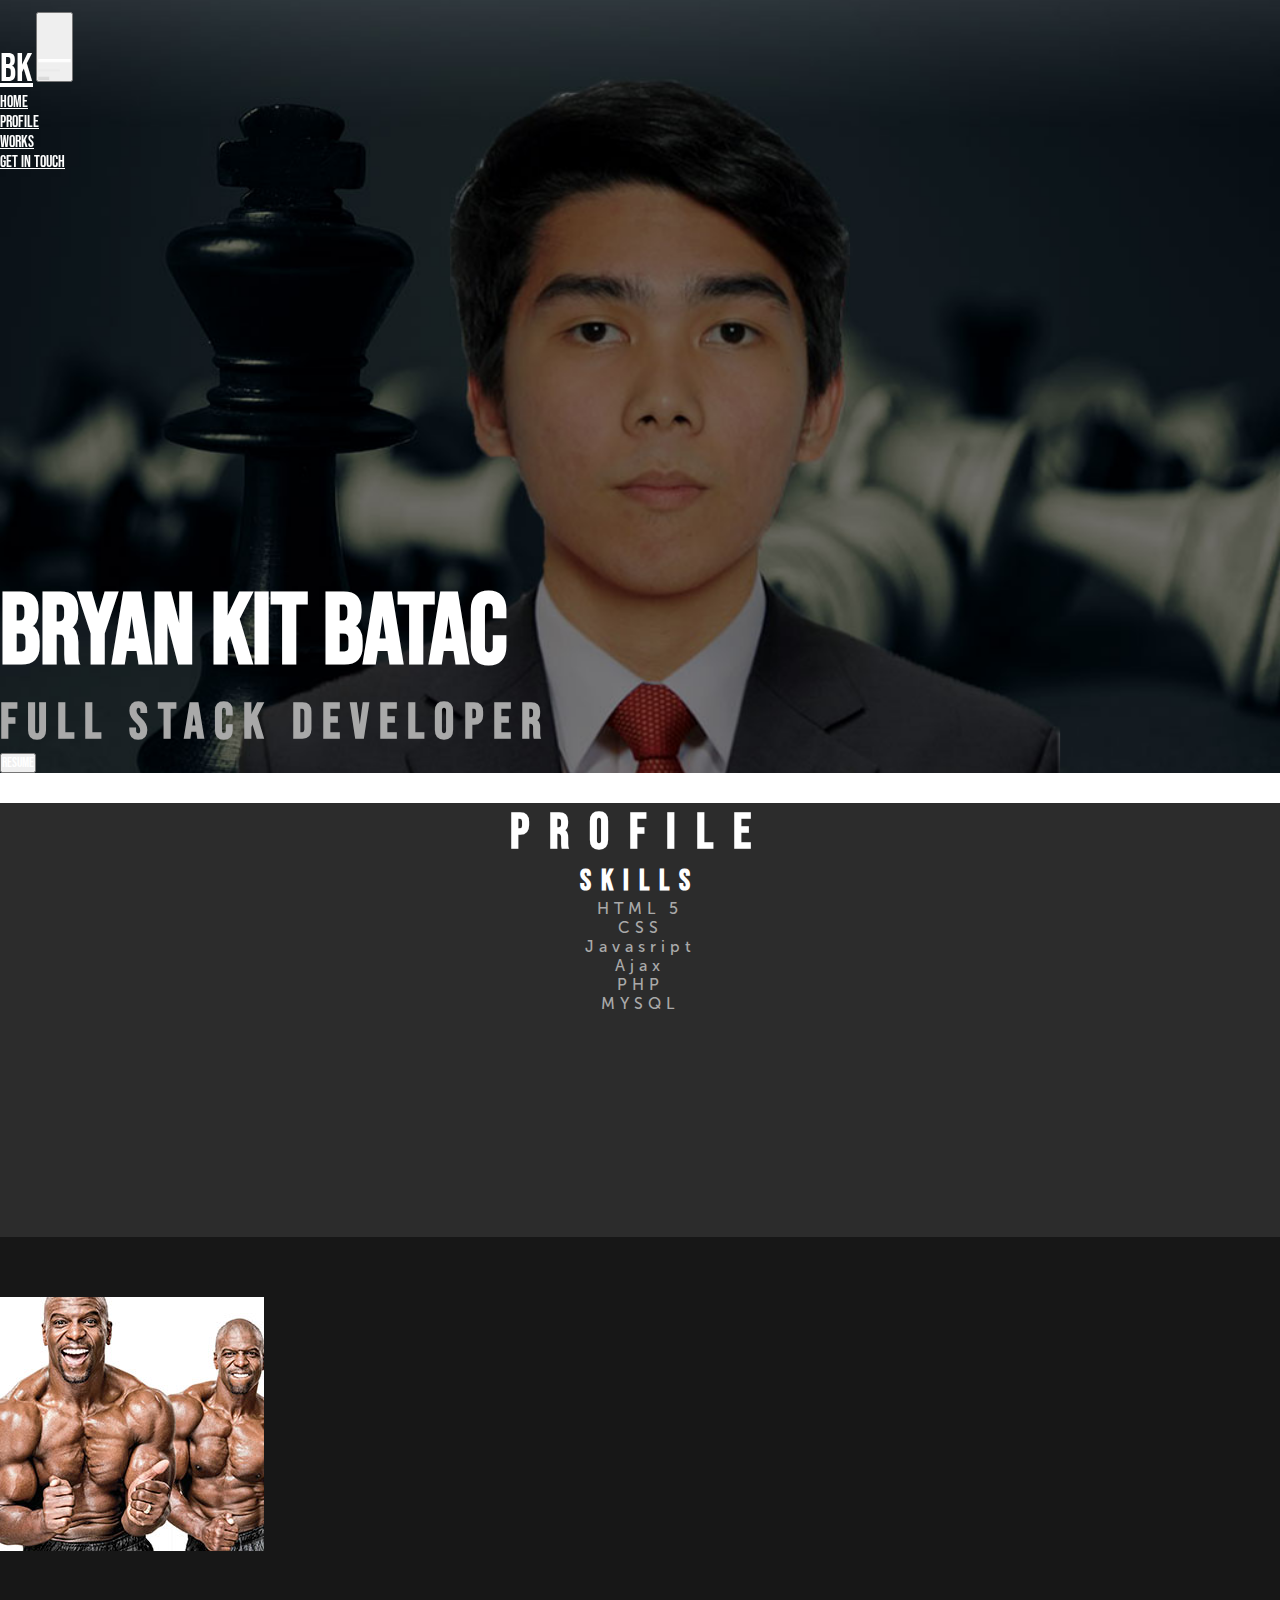
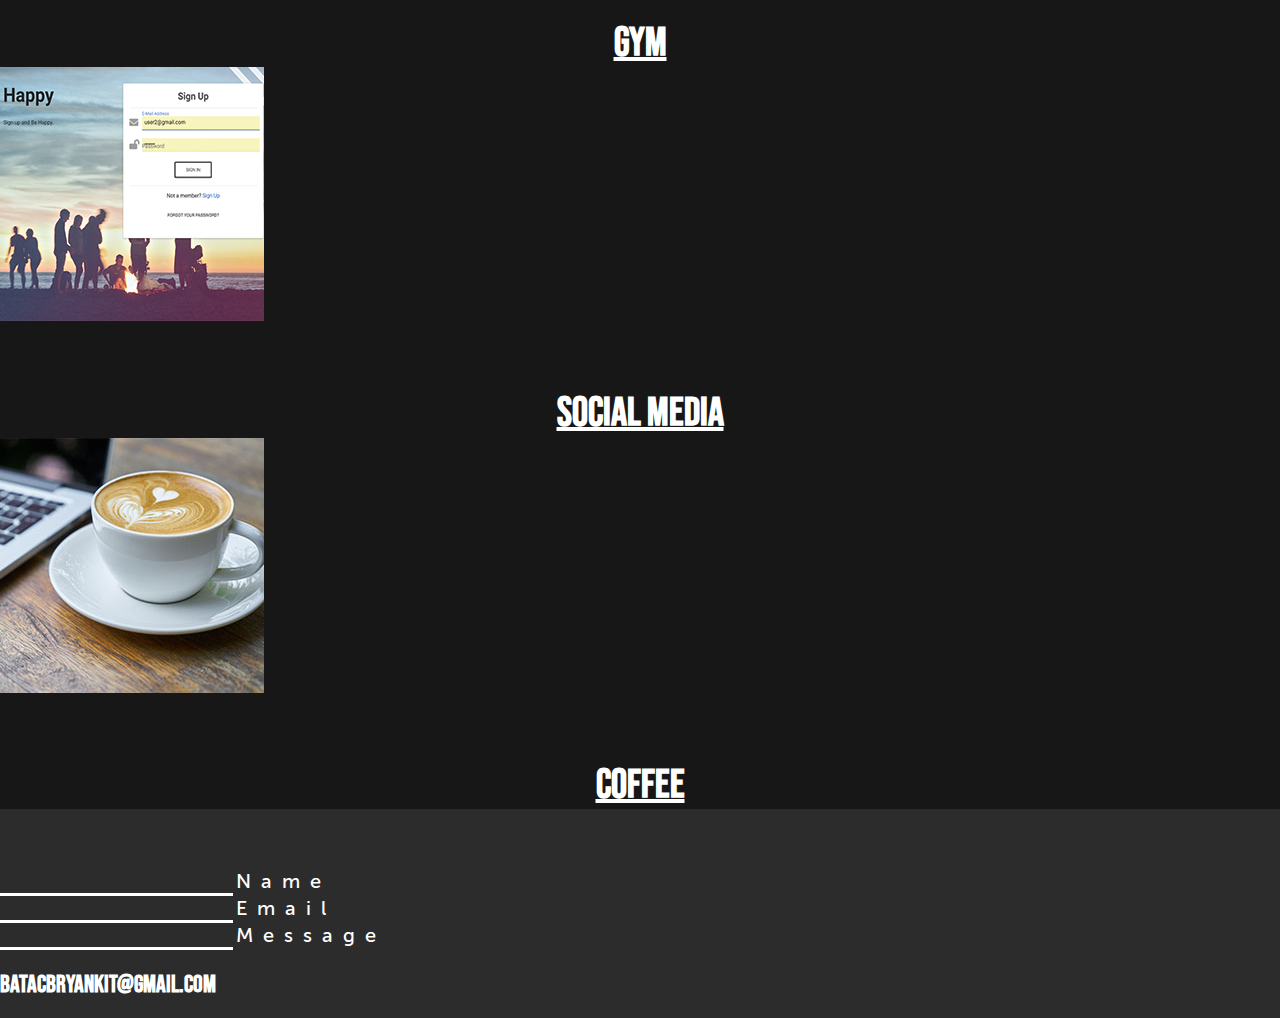
<file: index.html>
<!doctype html>
<html lang="en">
  <head>
    <!-- Required meta tags -->
    <meta charset="utf-8">
    <meta name="viewport" content="width=device-width, initial-scale=1, shrink-to-fit=no">

  
    <link rel="shortcut icon" href="favicon.ico">
    <!-- Bootstrap CSS -->
    <link rel="stylesheet" href="https://stackpath.bootstrapcdn.com/bootstrap/4.1.1/css/bootstrap.min.css" integrity="sha384-WskhaSGFgHYWDcbwN70/dfYBj47jz9qbsMId/iRN3ewGhXQFZCSftd1LZCfmhktB" crossorigin="anonymous">

   <!-- style.css -->
    <link rel="stylesheet" href="assets/css/style.css">
    <!-- fonts -->
    <link rel="stylesheet" href="https://use.fontawesome.com/releases/v5.0.13/css/all.css" integrity="sha384-DNOHZ68U8hZfKXOrtjWvjxusGo9WQnrNx2sqG0tfsghAvtVlRW3tvkXWZh58N9jp" crossorigin="anonymous">
    <!-- animate.css -->
    <link rel="stylesheet" type="text/css" href="assets/css/animate.css">
    <!-- hover effects -->
    <link rel="stylesheet" type="text/css" href="assets/css/hover-min.css">

    <title>MyPortfolio</title>
  </head>
  <body>




   <header class="container-fluid img-fluid" id="hero">
       <nav class="navbar  align-center navbar-white">
              <a class="navbar-brand text-white wow flip hvr-wobble-horizontal" href="#" id="bk">BK</a>
              <button class="navbar-toggler" type="button" data-toggle="collapse" data-target="#navbarNav" aria-controls="navbarNav" aria-expanded="false" aria-label="Toggle navigation">
                <span><img class="mr-2 hvr-wobble-horizontal" id="toggle" src="assets/images/toggle.png" alt="toggle"></span>
              </button>
              <div class="collapse navbar-collapse pt-5" id="navbarNav">
                <ul class="navbar-nav text-center mx-auto">
                  <li class="nav-item active">
                    <a class="nav-link display-4 text-light hvr-pulse" href="#">Home <span class="sr-only"></span></a>
                  </li>
                  <li class="nav-item">
                    <a class="nav-link text-light display-4 hvr-pulse" href="#profile">Profile</a>
                  </li>
                  <li class="nav-item">
                    <a class="nav-link text-light display-4 hvr-pulse" href="#works">works</a>
                  </li>
                  <li class="nav-item">
                    <a class="nav-link text-light display-4 hvr-pulse" href="#footer">get in touch</a>
                  </li>
                </ul>
              </div>
        </nav>
        <div class="row">
            <div class="col-md-6 col-sm-12 text-center col-12 offset-1 mx-auto" id="bryan"> 
              <h1 class="mr-4 text-center wow fadeInDown">bryan kit batac</h1>
              <h2 class="text-center mb-2 wow fadeInDownBig">full stack developer</h2>
              <a href="https://drive.google.com/open?id=1-QJnsdPH0kKzrCnecGc9l5w9B17EaBH-" target="_blank"><button class="btn btn-light px-5 py-2 wow fadeIn mb-2">resume</button></a>
            </div>     
        </div>
    </header>
    
    <section class="container-fluid" id="profile">
       <div class="row">
           <div class="col-md-4 offset-md-4">
               <h3 class="mb-4 wow zoomIn">profile</h3>
           </div>
       </div>
       <div class="row">
           <div class="col-md-2 col-sm-12 offset-md-1 mb-4 wow bounceInLeft ">
               <h4 class="mb-4 ">SKILLS</h4>
               <p>HTML 5</p>
               <p>CSS</p>
               <p>Javasript</p>
              <p>Ajax</p>
             <p>PHP</p>
           <p>MYSQL</p>
           </div>
           <div class="col-md-2 offset-md-2 mb-4 wow zoomIn">
               <h4 class="mb-4">TOOLS</h4>
               <p>Github</p>
               <p>Gitlab</p>
               <p>Gitbash</p>
               <p>Brackets</p>
               <p>Adobe Photoshop</p>
               <p>Adobe Illustrator</p>
           </div>
           <div class="col-md-5 mb-4 wow bounceInRight">
               <h4 class="mb-4">FRAMEWORKS</h4>
               <p>Materialize Design Bootstrap</p> 
                <p>Laravel</p>
           </div>
       </div>
    </section>


    <section class="container-fluid" id="works">
      <div class="row">
          <div class="col-md-4  offset-md-4">
              <h3 class="my-4 wow zoomIn">WORKS</h3>
          </div>
      </div>
       <div class="row">
            <div class="col-md-3 col-lg-4 col-12 offset-4 offset-md-1 mx-auto mb-5 ">
                <div class="card mx-auto">
                     <a href="https://bryankit.github.io/alphagym/" target="_blank" class="hovereffect">
                          <img class="card-img" src="assets/images/gym.jpg" alt="GYM" >
                          <div class="card-img-overlay d-none d-lg-block">
                            <h2 class="card-title  mt-5 p-5">GYM</h2>
                          </div>
                      </a>
                      <a href="https://bryankit.github.io/alphagym/" target="_blank">
                      <div class="card-img-overlay d-xl-none d-flex flex-column-reverse">
                            <h2 class="card-title   p-2 bg-dark">GYM</h2>
                      </div>
                      </a>
                </div>
            </div>
            
            <div class="col-md-3 col-lg-4 col-12 offset-4  mx-auto mb-5">
                <div class="card  mx-auto" >
                     <a href="https://happynation.000webhostapp.com" class="hovereffect" target="_blank">
                          <img class="card-img " src="assets/images/happy.jpg" alt="happy" >
                          <div class="card-img-overlay d-none d-lg-block" >
                            <h2 class="card-title img-fluid mt-5 p-5">SOCIAL MEDIA</h2>
                          </div>
                      </a>
                      <a href="games.html" target="_blank">
                      <div class="card-img-overlay d-xl-none d-flex flex-column-reverse">
                            <h2 class="card-title   p-2 bg-dark">SOCIAL MEDIA</h2>
                      </div>
                       </a>
                </div>
            </div>
           <div class="col-md-3  col-lg-4 col-12  mx-auto mb-5">
                <div class="card bg-dark mx-auto" >
                     <a href="https://tarakape.000webhostapp.com" class="hovereffect" target="_blank">
                          <img class="card-img " src="assets/images/coffee.jpg" alt="coffee" >
                          <div class="card-img-overlay d-none d-lg-block">
                            <h2 class="card-title img-fluid mt-5 p-5">COFFEE</h2>
                          </div>
                      </a>
                      <a href="https://tarakape.000webhostapp.com" target="_blank">
                      <div class="card-img-overlay d-xl-none d-flex flex-column-reverse">
                            <h2 class="card-title   p-2 bg-dark">COFFEE</h2>
                      </div>
                      </a>
                </div>
            </div>
        </div>
        
        
    </section>
    
    <footer  class="container-fluid pb-2" id="footer">
        <div class="row">
            <div class="col-md-4 offset-md-4">
                <h3 class="my-4 wow zoomIn">GET IN TOUCH</h3>
            </div>
        </div>
        <div class="row my-4">
            <div class="col-md-4 offset-md-1">
               <form class="px-5">
                  <div class="form-group">
                    <input  type="text" class="form-control p-1" id="name">
                    <label class="col-form-label" for="name">Name</label>
                  </div>
                </form>
            </div>
                <div class="col-md-4 offset-md-2">
                    <form class="mx-5">
                        <div class="form-group">
                            <input type="text" class="form-control" id="email">
                            <label class="col-form-label" for="email">Email</label>
                        </div>
                    </form>
                </div>      
        </div>
        <div class="row">
          <div class="col-md-10 offset-md-1 my-5">
               <form class="mx-5">
                    <div class="form-group">
                        <input type="text" class="form-control" id="message">
                        <label class="col-form-label" for="message">Message</label>
                    </div>
                </form>
            </div>
        </div>
        <div class="row">
           <div class="col-md-1  offset-md-9  text-center">
               <button class="btn btn-light px-5 py-2 wow fadeIn" type="submit">SEND</button>
           </div>
        </div>
        <div class="row mt-5 mb-3">
            <div class="col-md-4 col-12 offset-md-1 mt-1">
                <h2 class="text-center">BATACBRYANKIT@GMAIL.COM</h2>

            </div>
            <div class="col-md-4 offset-md-3 mt-1 text-center">
               <a href="https://www.facebook.com/onemaxrep9000" class="text-white mr-2 hvr-buzz-out" target="_blank"><i class="fab fa-facebook-square fa-2x"></i></a>
               <a href="https://gitlab.com/bryankit" class="text-white mr-2 hvr-buzz-out" target="_blank"><i class="fab fa-gitlab fa-2x"></i></a>
               <a href="https://github.com/bryankit" class="text-white mr-2 hvr-buzz-out" target="_blank"><i class="fab fa-github fa-2x"></i></a>
            </div>
        </div>
    </footer>



       <!-- Optional JavaScript -->
    <!-- jQuery first, then Popper.js, then Bootstrap JS -->
    <script src="https://code.jquery.com/jquery-3.3.1.slim.min.js" integrity="sha384-q8i/X+965DzO0rT7abK41JStQIAqVgRVzpbzo5smXKp4YfRvH+8abtTE1Pi6jizo" crossorigin="anonymous"></script>
    <script src="https://cdnjs.cloudflare.com/ajax/libs/popper.js/1.14.3/umd/popper.min.js" integrity="sha384-ZMP7rVo3mIykV+2+9J3UJ46jBk0WLaUAdn689aCwoqbBJiSnjAK/l8WvCWPIPm49" crossorigin="anonymous"></script>
    <script src="https://stackpath.bootstrapcdn.com/bootstrap/4.1.1/js/bootstrap.min.js" integrity="sha384-smHYKdLADwkXOn1EmN1qk/HfnUcbVRZyYmZ4qpPea6sjB/pTJ0euyQp0Mk8ck+5T" crossorigin="anonymous"></script>
<!-- wow js -->
<script src="assets/js/wow.min.js"></script>
<script>new WOW().init();</script>

<!-- smooth anchor -->
<script src="https://ajax.googleapis.com/ajax/libs/jquery/3.3.1/jquery.min.js"></script>
<script>
$(document).ready(function(){
  // Add smooth scrolling to all links
  $("a").on('click', function(event) {

    // Make sure this.hash has a value before overriding default behavior
    if (this.hash !== "") {
      // Prevent default anchor click behavior
      event.preventDefault();

      // Store hash
      var hash = this.hash;

      // Using jQuery's animate() method to add smooth page scroll
      // The optional number (800) specifies the number of milliseconds it takes to scroll to the specified area
      $('html, body').animate({
        scrollTop: $(hash).offset().top
      }, 800, function(){
   
        // Add hash (#) to URL when done scrolling (default click behavior)
        window.location.hash = hash;
      });
    } // End if
  });
});
</script>
  </body>
</html>
</file>
<file: assets/css/style.css>
*{
    color: #ffffff;
    margin: 0;
    padding: 0;
    font-family: bebas;
    
}



@font-face {
    font-family:bebas;
    src:url(../font/BebasNeue-Regular.otf);
}
@font-face {
    font-family:museo;
    src:url(../font/MuseoSans_500.otf);
}



#hero {
   
    
    background: url(../images/bgchess1.jpg)center no-repeat;
    background-size: cover;
}




#bryan h1{
    font-size: 100px;
    text-transform: uppercase;
}

#bryan h2 {
    font-size: 50px;
    white-space: 00px;
    letter-spacing:10px;
    color: #a9a9a9;
    text-transform: uppercase;
}

#bk {
    margin-top: 45px;
    font-size: 40px;
}

#toggle {
    height: 21px;
    width: 33px;
    margin-top: 45px;
    
}

#profile {
    background-color: #2c2c2c;
}

#profile h3 {
    text-transform: uppercase;
    margin-top: 30px;
    letter-spacing: 30px;
}

#profile h4{
    font-size: 30px;
    text-align: center;
    letter-spacing: 10px;
}

#profile p{
    text-align: center;
    margin-bottom: 0;
    color: #a9a9a9;
    font-family: museo;
    letter-spacing: 5px;
}

#works {
    background-color: #171717;
}

#works h3{
    font-size: 50px;
    text-align: center;
    letter-spacing: 20px;
}

#gym {
    width: 264px;
    height: 257px;
}

#works h2{
    font-size: 40px;
    text-align: center;
    
}

#footer {
    background-color: #2c2c2c;
}

#footer h3{
    font-size: 50px;
     text-align: center;
    letter-spacing: 20px;
}

#profile h3{
    font-size: 50px;
    text-align: center;
    letter-spacing: 20px;
}

#footer input{
    background-color: #2c2c2c;
    color: white;
    border: none;
    border-bottom:3px solid white;
    font-size: 20px;
    letter-spacing: 5px;
    font-family: museo;
}

#footer label{
    font-size: 20px;
    letter-spacing: 10px;
    font-family: museo;
}

#bryan {
    margin-top: 400px;
}


/*hover image effect*/

.hovereffect {
  width: 100%;
  height: 100%;
  float: left;
  overflow: hidden;
  position: relative;
  text-align: center;
  cursor: default;
}

.hovereffect .overlay {
  width: 100%;
  height: 100%;
  position: absolute;
  overflow: hidden;
  top: 0;
  left: 0;
}

.hovereffect img {
  display: block;
  position: relative;
  -webkit-transition: all 0.4s ease-in;
  transition: all 0.4s ease-in;
}

.hovereffect:hover img {
  filter: url('data:image/svg+xml;charset=utf-8,<svg xmlns="http://www.w3.org/2000/svg"><filter id="filter"><feColorMatrix type="matrix" color-interpolation-filters="sRGB" values="0.2126 0.7152 0.0722 0 0 0.2126 0.7152 0.0722 0 0 0.2126 0.7152 0.0722 0 0 0 0 0 1 0" /><feGaussianBlur stdDeviation="3" /></filter></svg>#filter');
  filter: grayscale(1) blur(3px);
  -webkit-filter: grayscale(1) blur(3px);
  -webkit-transform: scale(1.2);
  -ms-transform: scale(1.2);
  transform: scale(1.2);
}

.hovereffect h2 {
  text-transform: uppercase;
  text-align: center;
  position: relative;
  font-size: 17px;
  padding: 10px;
  background: rgba(0, 0, 0, 0.6);
}

.hovereffect a.info {
  display: inline-block;
  text-decoration: none;
  padding: 7px 14px;
  border: 1px solid #fff;
  margin: 50px 0 0 0;
  background-color: transparent;
}

.hovereffect a.info:hover {
  box-shadow: 0 0 5px #fff;
}

.hovereffect a.info, .hovereffect h2 {
  -webkit-transform: scale(0.7);
  -ms-transform: scale(0.7);
  transform: scale(0.7);
  -webkit-transition: all 0.4s ease-in;
  transition: all 0.4s ease-in;
  opacity: 0;
  filter: alpha(opacity=0);
  color: #fff;
  text-transform: uppercase;
}

.hovereffect:hover a.info, .hovereffect:hover h2 {
  opacity: 1;
  filter: alpha(opacity=100);
  -webkit-transform: scale(1);
  -ms-transform: scale(1);
  transform: scale(1);
}
#jumbo {
    margin-top: 30%;
}
</file>
